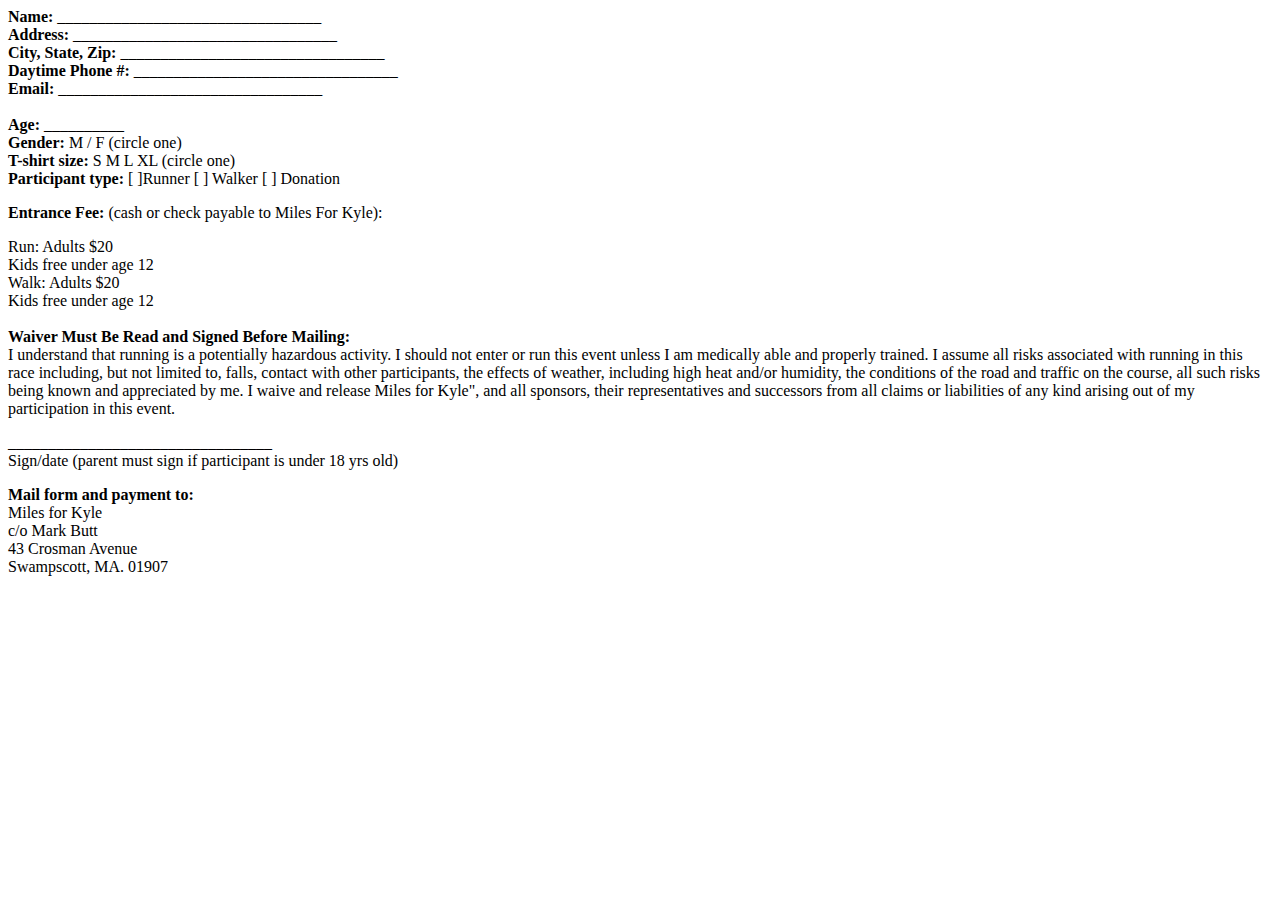
<file: register.html>
<!DOCTYPE HTML>
<!--
    Solarize by TEMPLATED
    templated.co @templatedco
    Released for free under the Creative Commons Attribution 3.0 license (templated.co/license)
-->
<html>
<head>
<title>Registration Form - Miles for Kyle</title>
<meta http-equiv="content-type" content="text/html; charset=utf-8" />
<meta name="description" content="Miles for Kyle 5k Run for Pediatric Epillepsy Surgery" />
<meta name="keywords" content="" />
</head>

<body>
<div class="item entry">

    <div class="itemhead">
    </div>
    <div class="itemtext"> <div align="left"><strong>Name:</strong> _________________________________</div>
        <div align="left"><strong>Address:</strong> _________________________________</div>
        <div align="left"><strong>City, State, Zip:</strong> _________________________________</div>
        <div align="left"><strong>Daytime Phone #:</strong> _________________________________</div>
        <div align="left"><strong>Email:</strong> _________________________________</div>
        <div align="left">&nbsp;</div>
        <div align="left"><strong>Age:</strong> __________</div>
        <div align="left"><strong>Gender:</strong> M / F (circle one)</div>
        <div align="left"><strong>T-shirt size:</strong> S  M  L  XL  (circle one)</div>
        <div align="left"><strong>Participant type:</strong> [ ]Runner     [ ] Walker     [ ] Donation<p></p>
            <p><strong>Entrance Fee:</strong> (cash or check payable to Miles For Kyle):</p></div>
        <div align="left">Run:  Adults $20</div>
        <div align="left">Kids free under age 12</div>
        <div align="left">Walk: Adults $20</div>
        <div align="left">Kids free under age 12</div>
        <div align="left">&nbsp;</div>
        <div align="left"> </div>
        <div align="left"><strong>Waiver Must Be Read and Signed Before Mailing:</strong></div>
        <div align="left"> </div>
        <div align="left">I understand that running is a potentially hazardous activity. I should not enter or run this event unless I am medically able and properly trained. I assume all risks associated with running in this race including, but not limited to, falls, contact with other participants, the effects of weather, including high heat and/or humidity, the conditions of the road and traffic on the course, all such risks being known and appreciated by me. I waive and release Miles for Kyle", and all sponsors, their representatives and successors from all claims or liabilities of any kind arising out of my participation in this event.<p></p>
            <p>_________________________________<br>Sign/date (parent must sign if participant is under 18 yrs old)</p>
            <p><strong>Mail form and payment to:</strong><br>Miles for Kyle<br>c/o Mark Butt<br>43 Crosman Avenue<br>Swampscott, MA. 01907</p></div>
    </div>
</div>
</body>
</html>
</file>
